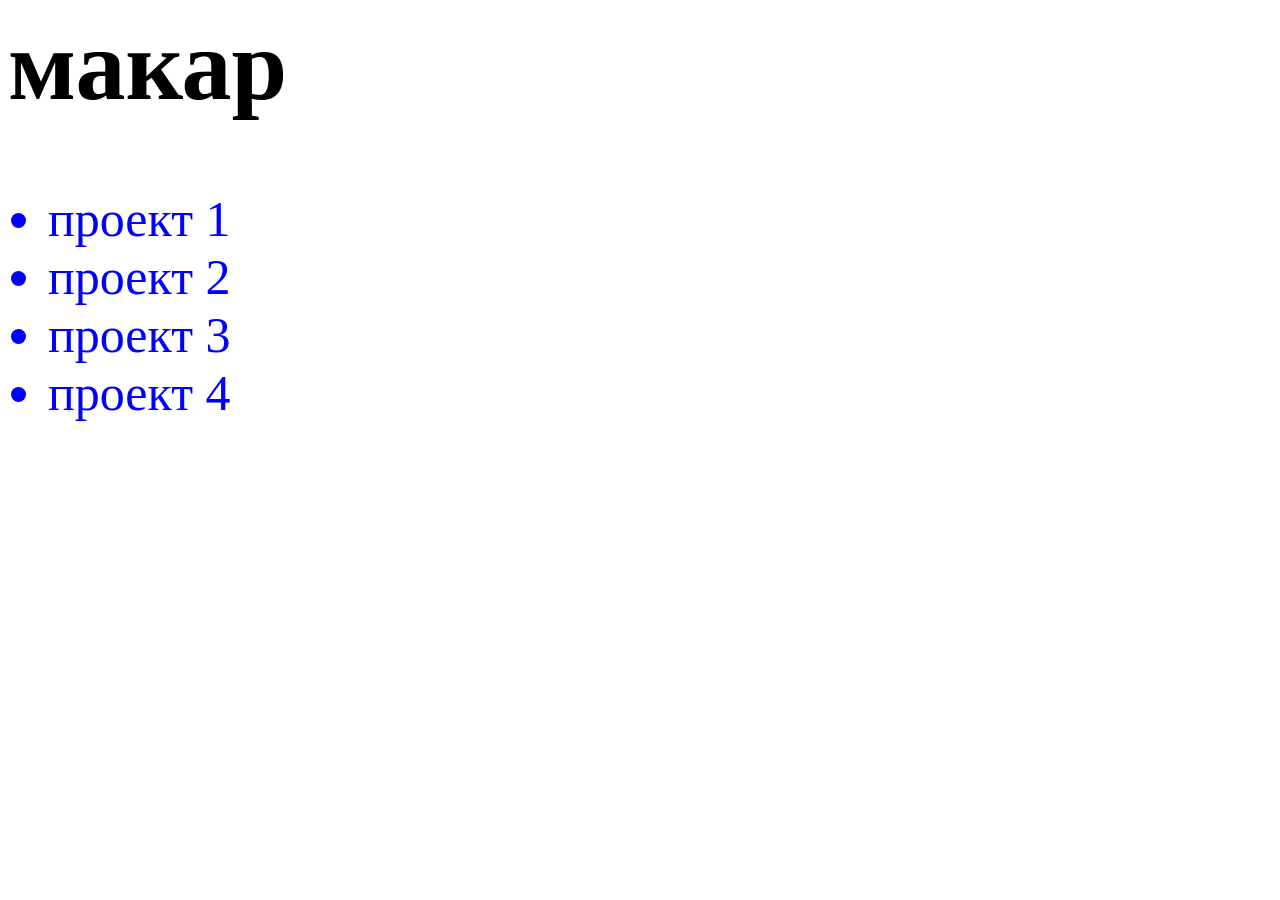
<file: index.html>
<html>
      <head>
        <link rel="stylesheet" href="style.css"/>
    </head>
    <body>
        <main>
            <h1>макар</h1>
            <ul>
            <li><a href="index1">проект 1</a></li>
            <li><a href="index2">проект 2</a></li>
<li><a href="index3">проект 3</a></li>
<li><a href="index4">проект 4</a></li>

</ul>
        </main>
    </body>
</html>
</file>
<file: style.css>
ul{color: blue ;
font-size: 50px;

}
h1{
    font-size:100px ;
}
a{
    text-decoration: none;
    color: blue ;
}
</file>
